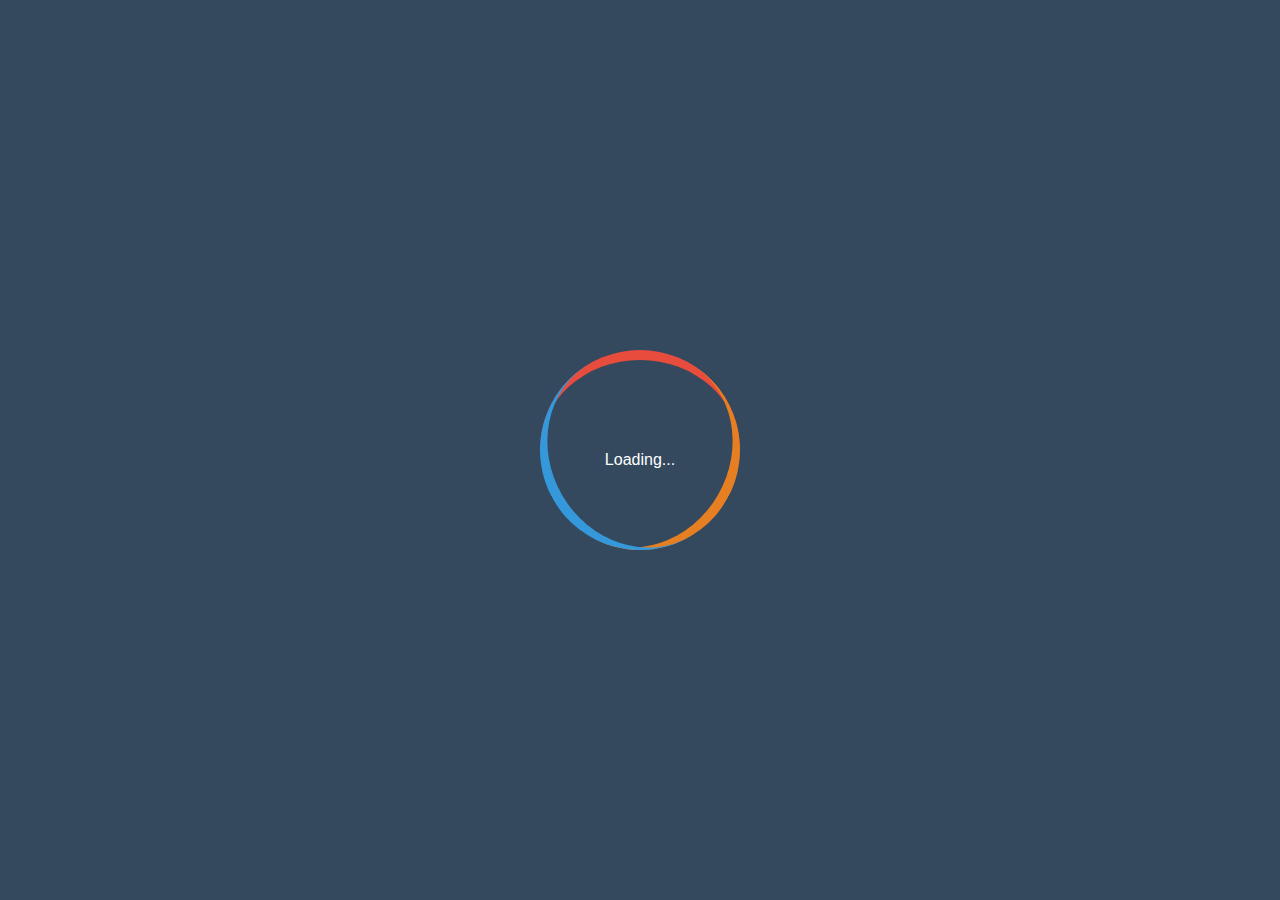
<file: Home.html>
<!DOCTYPE html> <html lang="en" dir="ltr"> <head> <meta charset="utf-8"> <title></title> <link rel="stylesheet" href="style.css">

<style>
body{ margin: 0; padding: 0; background: #34495e; height: 100vh; display: flex; align-items: center; justify-content: center; font-family: "montserrat",sans-serif; } .loading{ width: 200px; height: 200px; box-sizing: border-box; border-radius: 50%; border-top: 10px solid #e74c3c; position: relative; animation: a1 2s linear infinite; } .loading::before,.loading::after{ content: ''; width: 200px; height: 200px; position: absolute; left: 0; top: -10px; box-sizing: border-box; border-radius: 50%; } .loading::before{ border-top: 10px solid #e67e22; transform: rotate(120deg); } .loading::after{ border-top: 10px solid #3498db; transform: rotate(240deg); } .loading span{ position: absolute; width: 200px; height: 200px; color: #fff; text-align: center; line-height: 200px; animation: a2 2s linear infinite; } @keyframes a1 { to{ transform: rotate(360deg); } } @keyframes a2 { to{ transform: rotate(-360deg); } }
#a{
    text-decoration:none;
    text-effect:none;
}
</style>


 </head> 



<body> <a href="index.html"id="Am"><div class="loading"> <span>Loading...</span> </div> 
</a>
</body> </html>
</file>
<file: style.css>
*{
    margin: 0;
    padding: 0;
    font-family: "Open Sans",sans-serif;
    box-sizing: border-box;
}
#img{
height:200px;
width:187px;
border-radius:100px;
}
body{
    min-height: 100vh;
    display: flex;
    align-items: center;
    justify-content: center;
    background-color: #f1f1f1;
}

.about-section{
    background: url(pic.jpg) no-repeat left;
    background-size: 55%;
    background-color: #fdfdfd;
    overflow: hidden;
    padding: 100px 0;
}

.inner-container{
    width: 55%;
    float: right;
    background-color: #fdfdfd;
    padding: 150px;
}

.inner-container h1{
    margin-bottom: 30px;
    font-size: 30px;
    font-weight: 900;
}

.text{
    font-size: 13px;
    color: #545454;
    line-height: 30px;
    text-align: justify;
    margin-bottom: 40px;
}

.skills{
    display: flex;
    justify-content: space-between;
    font-weight: 700;
    font-size: 13px;
}

@media screen and (max-width:1200px){
    .inner-container{
        padding: 80px;
    }
}

@media screen and (max-width:1000px){
    .about-section{
        background-size: 100%;
        padding: 100px 40px;
    }
    .inner-container{
        width: 100%;
    }
}

@media screen and (max-width:600px){
    .about-section{
        padding: 0;
    }
    .inner-container{
        padding: 60px;
    }
}
</file>
